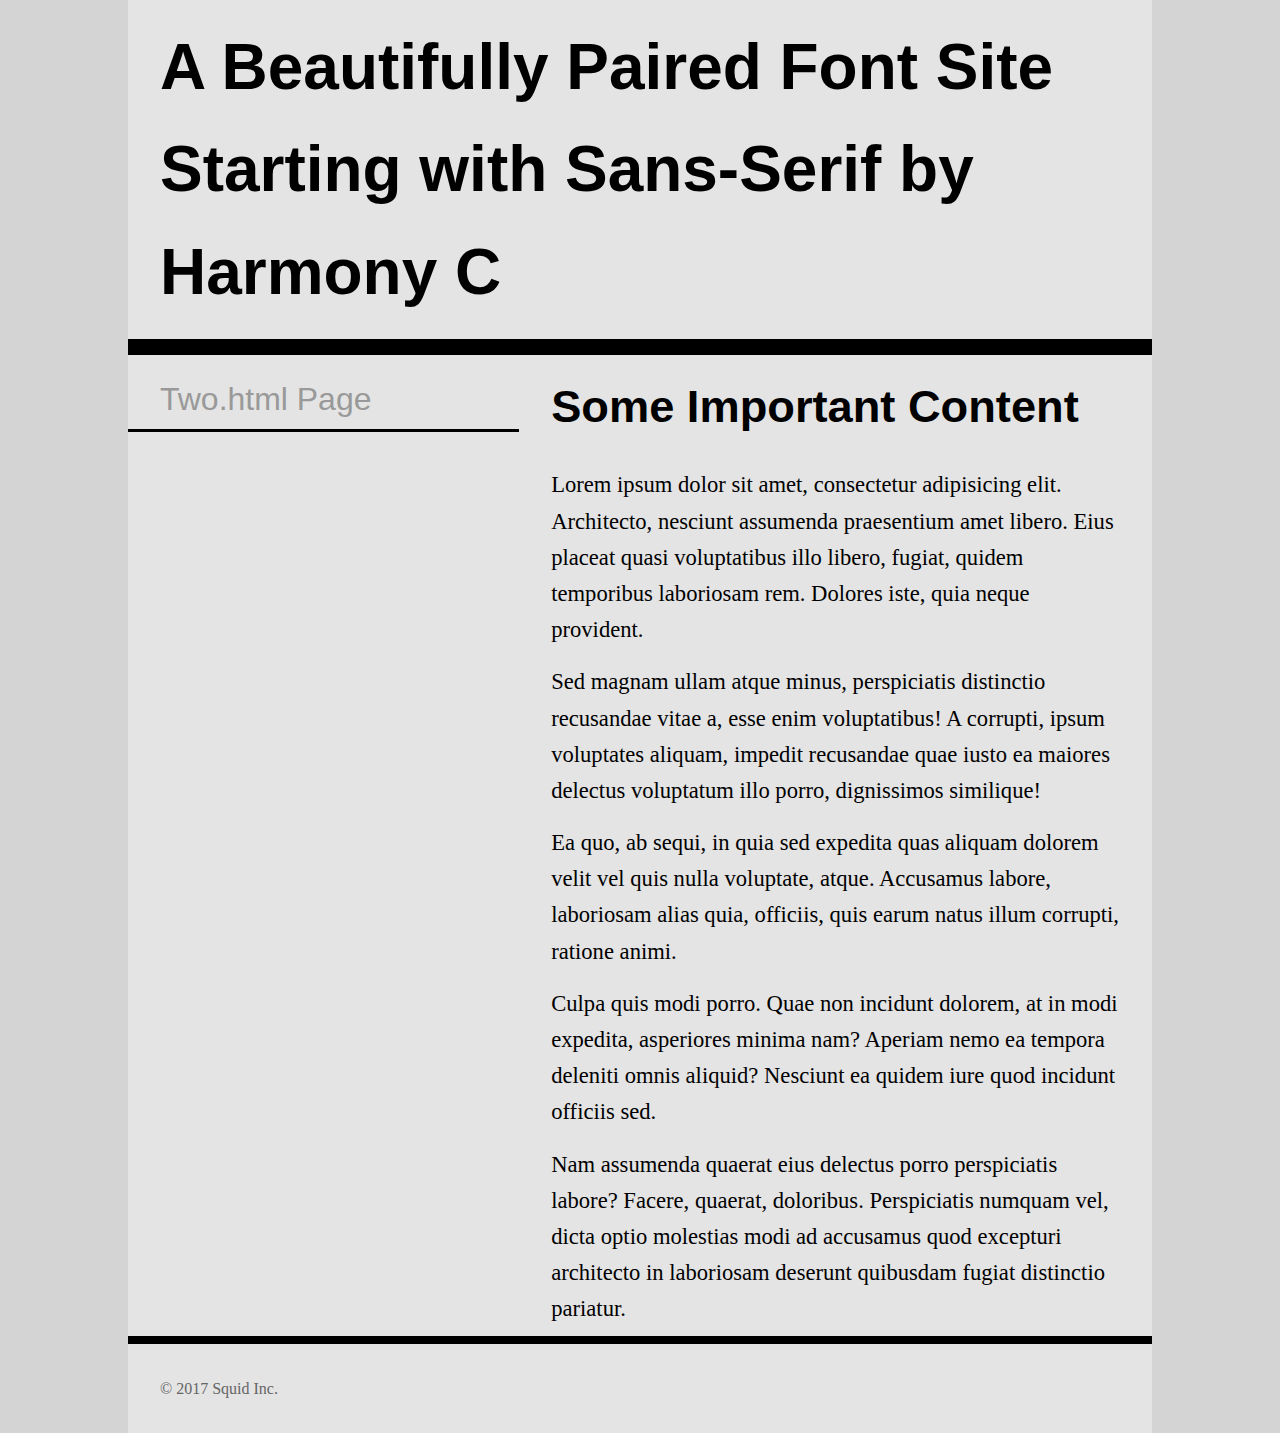
<file: index.html>
<!DOCTYPE html>
<html lang="en">
<head>
  
    <meta charset="UTF-8">
    <title>

    Font Assignment</title>
    <!-- two pages are 
    index.html with sans-serif headings and serif body text
    
    two.html with serif headings and sans-serif body text
    
    don't forget to add your google font <link> in the right place
    -->
    <meta name="viewpoint" content="width=device-width" />
     <link href="one.css" rel="stylesheet" type="text/css"/>
  
</head>
<body>
    <div class="wrapper">
        <header>
            <h1>A Beautifully Paired Font Site Starting with Sans-Serif by Harmony C</h1>
        </header>
        <nav>
        <ul>
        <li>
         <a href="file:///Users/harmonyc./Downloads/fonts/two.html"> Two.html Page</a>
            </ul>
        </nav>
        <main>
       
            <h2>Some Important Content</h2>
            <p>Lorem ipsum dolor sit amet, consectetur adipisicing elit. Architecto, nesciunt assumenda praesentium amet libero. Eius placeat quasi voluptatibus illo libero, fugiat, quidem temporibus laboriosam rem. Dolores iste, quia neque provident.</p>
            <p>Sed magnam ullam atque minus, perspiciatis distinctio recusandae vitae a, esse enim voluptatibus! A corrupti, ipsum voluptates aliquam, impedit recusandae quae iusto ea maiores delectus voluptatum illo porro, dignissimos similique!</p>
            <p>Ea quo, ab sequi, in quia sed expedita quas aliquam dolorem velit vel quis nulla voluptate, atque. Accusamus labore, laboriosam alias quia, officiis, quis earum natus illum corrupti, ratione animi.</p>
            <p>Culpa quis modi porro. Quae non incidunt dolorem, at in modi expedita, asperiores minima nam? Aperiam nemo ea tempora deleniti omnis aliquid? Nesciunt ea quidem iure quod incidunt officiis sed.</p>
            <p>Nam assumenda quaerat eius delectus porro perspiciatis labore? Facere, quaerat, doloribus. Perspiciatis numquam vel, dicta optio molestias modi ad accusamus quod excepturi architecto in laboriosam deserunt quibusdam fugiat distinctio pariatur.</p>
        </main>
        <footer>
            <p>&copy; 2017 Squid Inc.</p>
        </footer>
    </div>
</body>
</html>
</file>
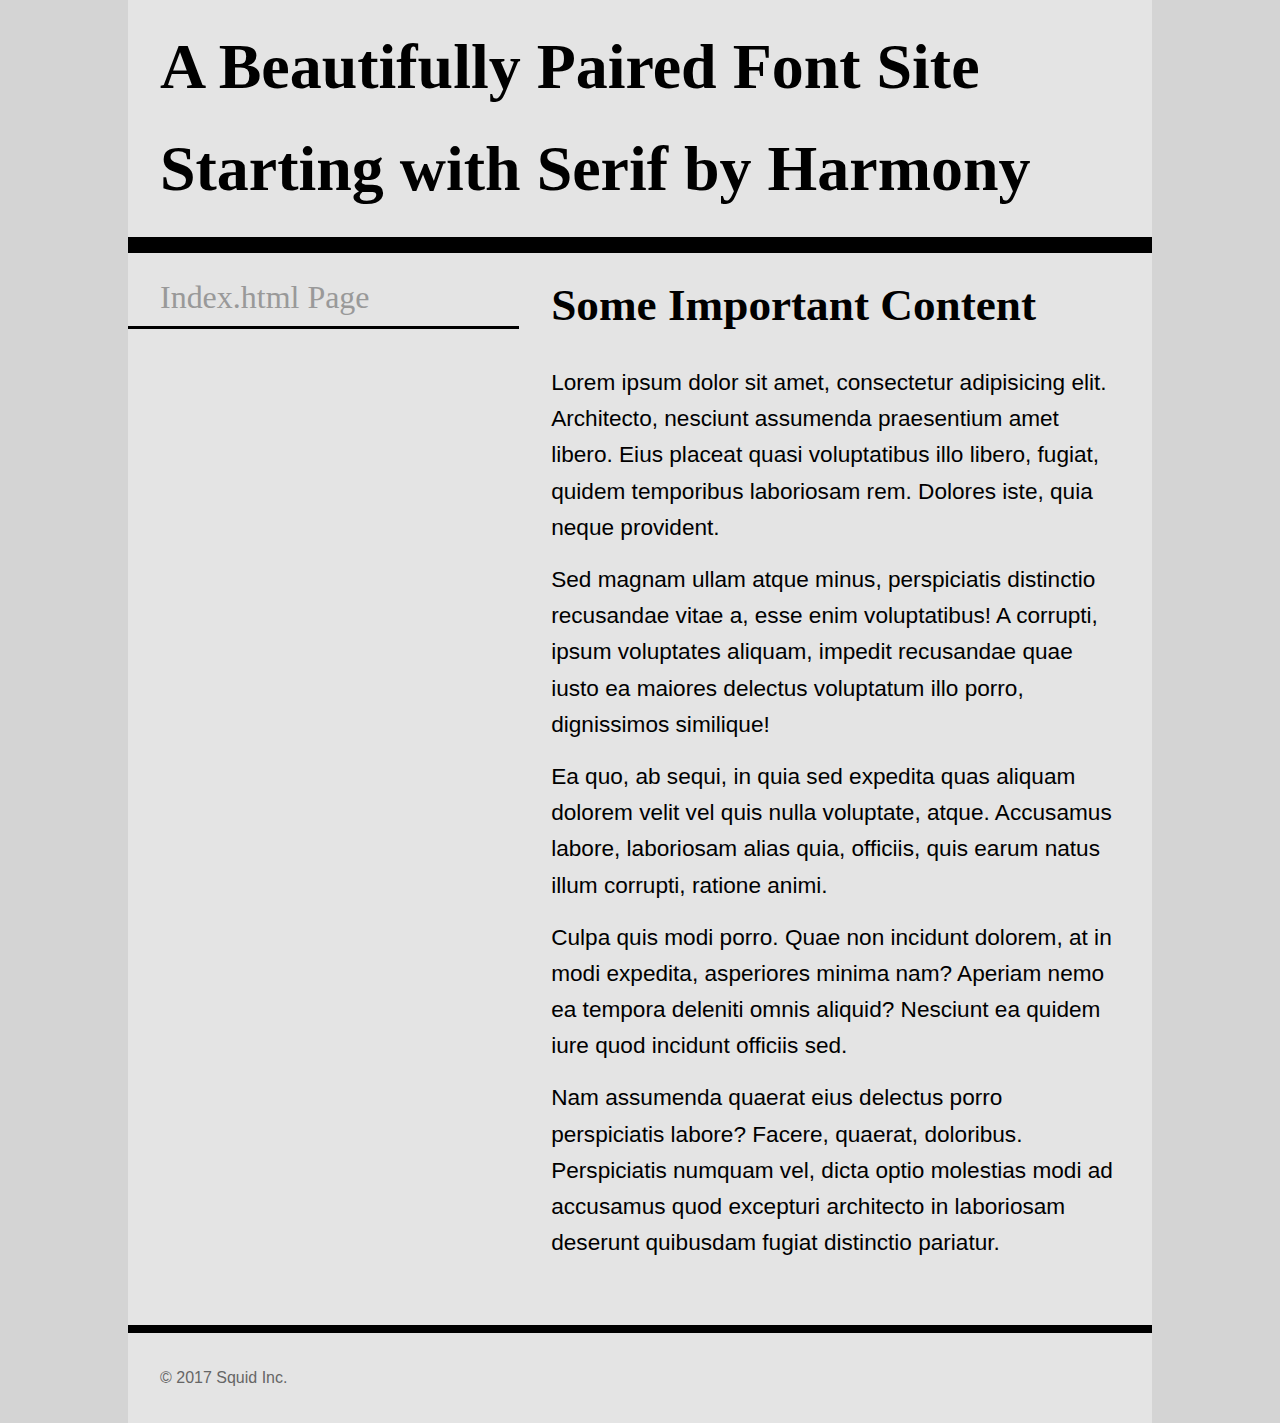
<file: two.html>
<!DOCTYPE html>
<html lang="en">
<head>
    <meta charset="UTF-8">
    <title>Font Assignment</title>
    <!-- two pages are 
    index.html with sans-serif headings and serif body text
    
    two.html with serif headings and sans-serif body text
    
    don't forget to add your google font <link> in the right place
    -->
    <meta name="viewpoint" content="width=device-width" />
    <link href="two.css" rel="stylesheet" type="text/css"/>
</head>
<body>
    <div class="wrapper">
        <header>
            <h1>A Beautifully Paired Font Site Starting with Serif by Harmony</h1>
        </header>
        <nav>
            <ul>
                <li> <a href="file:///Users/harmonyc./Downloads/fonts/index.html"> Index.html Page</a>
            </ul>
        </nav>
      
        <main>
            <h2>Some Important Content</h2>
            <p>Lorem ipsum dolor sit amet, consectetur adipisicing elit. Architecto, nesciunt assumenda praesentium amet libero. Eius placeat quasi voluptatibus illo libero, fugiat, quidem temporibus laboriosam rem. Dolores iste, quia neque provident.</p>
            <p>Sed magnam ullam atque minus, perspiciatis distinctio recusandae vitae a, esse enim voluptatibus! A corrupti, ipsum voluptates aliquam, impedit recusandae quae iusto ea maiores delectus voluptatum illo porro, dignissimos similique!</p>
            <p>Ea quo, ab sequi, in quia sed expedita quas aliquam dolorem velit vel quis nulla voluptate, atque. Accusamus labore, laboriosam alias quia, officiis, quis earum natus illum corrupti, ratione animi.</p>
            <p>Culpa quis modi porro. Quae non incidunt dolorem, at in modi expedita, asperiores minima nam? Aperiam nemo ea tempora deleniti omnis aliquid? Nesciunt ea quidem iure quod incidunt officiis sed.</p>
            <p>Nam assumenda quaerat eius delectus porro perspiciatis labore? Facere, quaerat, doloribus. Perspiciatis numquam vel, dicta optio molestias modi ad accusamus quod excepturi architecto in laboriosam deserunt quibusdam fugiat distinctio pariatur.</p>
        </main>
        <footer>
            <p>&copy; 2017 Squid Inc.</p>
        </footer>
    </div>
</body>
</html>
</file>
<file: one.css>
*{
    padding: 0;
    margin: 0;
    box-sizing: border-box;
}
html{
    font-size: 16px;
    line-height: 1.6;
    font-family: serif;
}
html,body{
    background-color: #d4d4d4;
}
h1{
    font-family: Abel, Ubuntu, sans-serif;
    font-size: 3.998rem;
    padding:1rem 2rem;
}
h2{
    font-family: Amaranth, "Titillium Web", sans-serif;
    font-size: 2.827rem;
    padding:1rem 2rem;
   
}
nav ul{
    font-family: Arimo, "Didact Gothic";
    padding:1rem 0;
}
nav li{
    
    font-family: "Didact Gothic", Arimo, sans-serif;
    font-size: 1.999rem;
    list-style-type: none;
}
nav li>a{
    font-family:"Didact Gothic", Arimo, sans-serif;
    display: block;
    text-decoration: none;
    border-bottom: 0.2rem solid black;
    padding: 0.2rem 2rem;
    color: #999;
}
nav li>a:hover,
nav li>a:active{
    color: #222;
}
p{
    font-family: Dosis, Lora, serif;
    font-size: 1.414rem;
    padding:0.5rem 2rem;
}
main p:
last-child{
    font-family: "Playfair Display", Alice, serif;
    padding-bottom: 4rem;
}
.wrapper{
    width: 80%;
    max-width: 1200px;
    margin: 0 auto;
    background-color: #e4e4e4;
}
header{
    font-family: Ubuntu, Amaranth, sans-serif;
    width:100%;
    border-bottom: 1rem solid black;
}
nav{
    float:left;
    width: 38.2%;
}
main{
    font-family: "Open Sans";
    float:right;
    width: 61.8%;
}
footer{
    clear:both;
    width: 100%;
    border-top: 0.5rem solid black;
}
footer p{
    font-family: "Fauna One", "Playfair Display" serif;
    font-size: 1rem;
    padding: 2rem;
    color: #666;
}
</file>
<file: two.css>
*{
    padding: 0;
    margin: 0;
    box-sizing: border-box;
}
html{
    font-size: 16px;
    line-height: 1.6;
    font-family: serif;
}
html,body{
    background-color: #d4d4d4;
}
h1{
    font-family: "Bree Serif", Lora, serif;
    font-size: 3.998rem;
    padding:1rem 2rem;
}
h2{
    font-family: "Playfair Display", Alice, serif;
    font-size: 2.827rem;
    padding:1rem 2rem;
}
nav ul{
    padding:1rem 0;
}
nav li{
    font-size: 1.999rem;
    list-style-type: none;
}
nav li>a{
    font-family: "Bree Serif", Lora, serif;
    display: block;
    text-decoration: none;
    border-bottom: 0.2rem solid black;
    padding: 0.2rem 2rem;
    color: #999;
}
nav li>a:hover,
nav li>a:active{
    color: #222;
}
p{
    font-family: "Francois One", Lato, sans-serif;
    font-size: 1.414rem;
    padding:0.5rem 2rem;
}
main p:last-child{
    font-family: "Francois One", Lato, sans-serif;
    padding-bottom: 4rem;
}
.wrapper{
    width: 80%;
    max-width: 1200px;
    margin: 0 auto;
    background-color: #e4e4e4;
}
header{ font-family: Quando, Judson, serif;
    width:100%;
    border-bottom: 1rem solid black;
}
nav{
    float:left;
    width: 38.2%;
}
main{
    font-family: "Francois One", Open Sans, sans-serif;
    float:right;
    width: 61.8%;
}
footer{
    clear:both;
    width: 100%;
    border-top: 0.5rem solid black;
}
footer p{
    font-size: 1rem;
    padding: 2rem;
    color: #666;
}
</file>
